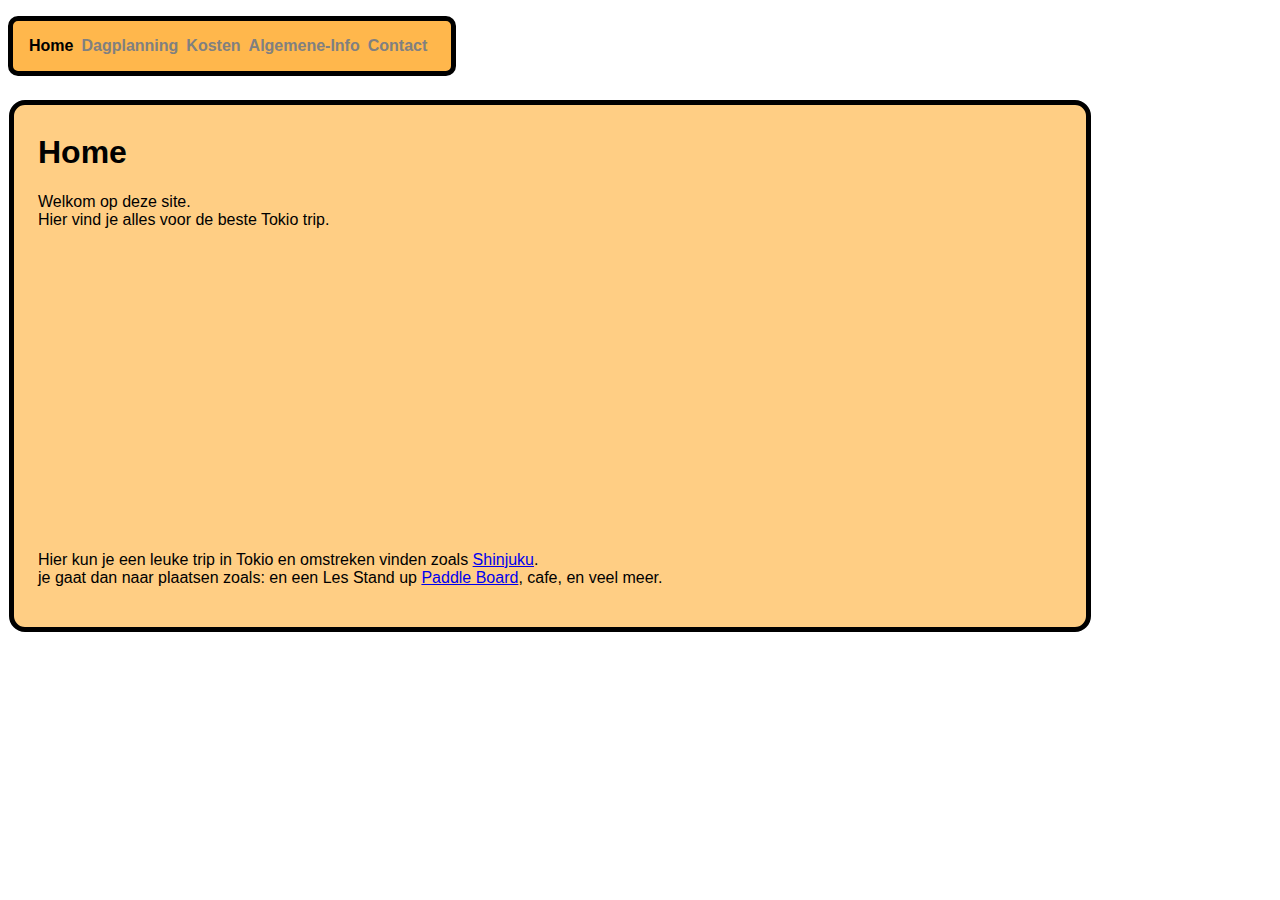
<file: index.html>
<!DOCTYPE html>
<html>
	<head>
		<title>Home</title>
		<link type="text/css" rel="stylesheet" href="css/stylesheet.css"/>
 	</head>
 	<body>
		<nav>
			<ul>
				<li>Home</li>
				<li><a href="dagplanning.html">Dagplanning</a></li>
				<li><a href="kosten.html">Kosten</a></li>
				<li><a href="algemeneinfo.html">Algemene-Info</a></li>
				<li><a href="contact.html">Contact</a></li>
			</ul>
		</nav>
 		<div id="content">
			<h1>Home</h1>
			<p>Welkom op deze site.<br>
				Hier vind je alles voor de beste Tokio trip.<br><br>
				<iframe src="https://www.google.com/maps/embed?pb=!1m18!1m12!1m3!1d465656.8439680447!2d139.4506279449794!3d35.67602317137482!2m3!1f0!2f0!3f0!3m2!1i1024!2i768!4f13.1!3m3!1m2!1s0x605d1b87f02e57e7%3A0x2e01618b22571b89!2sTokio%2C+Japan!5e0!3m2!1snl!2snl!4v1547038992769" width="600" height="300" frameborder="0" style="border:0" allowfullscreen></iframe><br>
Hier kun je een leuke trip in Tokio en omstreken  vinden  zoals <a href="https://www.google.com/search?safe=active&rlz=1C1EKKP_enNL806NL806&ei=_PI1XMrnJYyZlwSnp63wCg&q=Shinjuku&oq=Shinjuku&gs_l=psy-ab.3..0l3j0i67l6j0.5826.5826..6244...0.0..0.47.47.1......0....1j2..gws-wiz.L_J4jEeAheg#" title="Shinjuku">Shinjuku</a>.<br>
je gaat dan naar plaatsen zoals: en een Les Stand up <a href="https://www.klook.com/activity/10090-stand-up-paddle-board-experience-tokyo/?krt=r22&krid=1b275b25-58ce-472e-6a84-097e27f62302#" title="Kawasaki (stad)"> Paddle Board</a>, cafe, en veel meer.</p>

		</div>
		<div id="background"></div>
	</body>
</html>
</file>
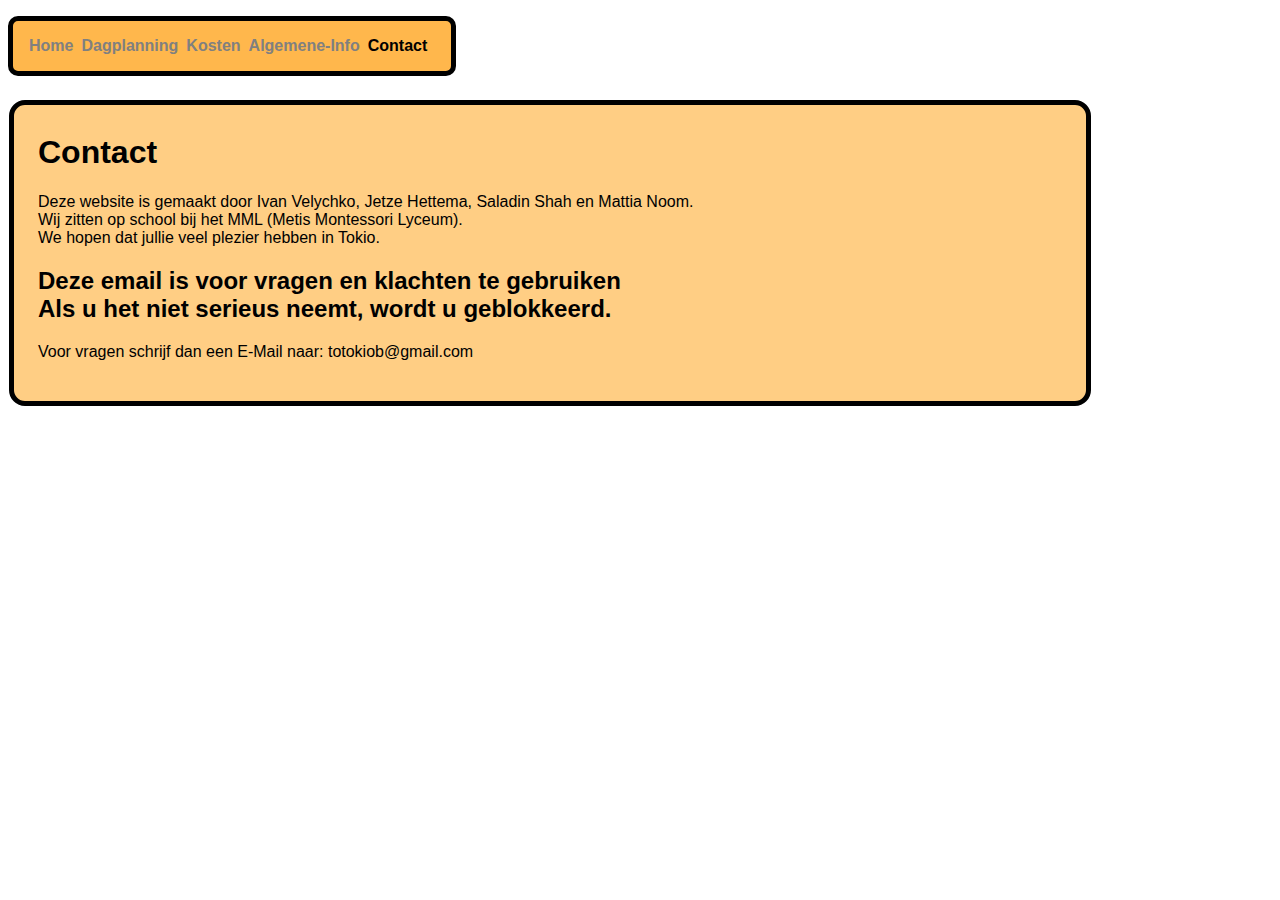
<file: contact.html>
<!DOCTYPE html>
<html>
	<head>
		<title>Contact</title>
		<link type="text/css" rel="stylesheet" href="css/stylesheet.css"/>
	</head>
		<body>
<nav>
  <ul>
    <li><a href="index.html">Home</a></li>
    <li><a href="dagplanning.html">Dagplanning</a></li>
    <li><a href="kosten.html">Kosten</a></li>
    <li><a href="algemeneinfo.html">Algemene-Info</a></li>
		<li>Contact</li>
  </ul>
</nav>
		<div id="content">
			<h1>Contact</h1>
			Deze website is gemaakt door Ivan Velychko, Jetze Hettema, Saladin Shah en Mattia Noom.<br> Wij zitten op school bij het MML (Metis Montessori Lyceum).<br> We hopen dat jullie veel
			plezier hebben in Tokio.
	    <h2>Deze email is voor vragen en klachten te gebruiken<br>
		Als u het niet serieus neemt, wordt u geblokkeerd.</h2>
		<p>Voor vragen schrijf dan een E-Mail naar: totokiob@gmail.com</p>
	</div>
		<div id="background"></div>
	 </body>
</html>
</file>
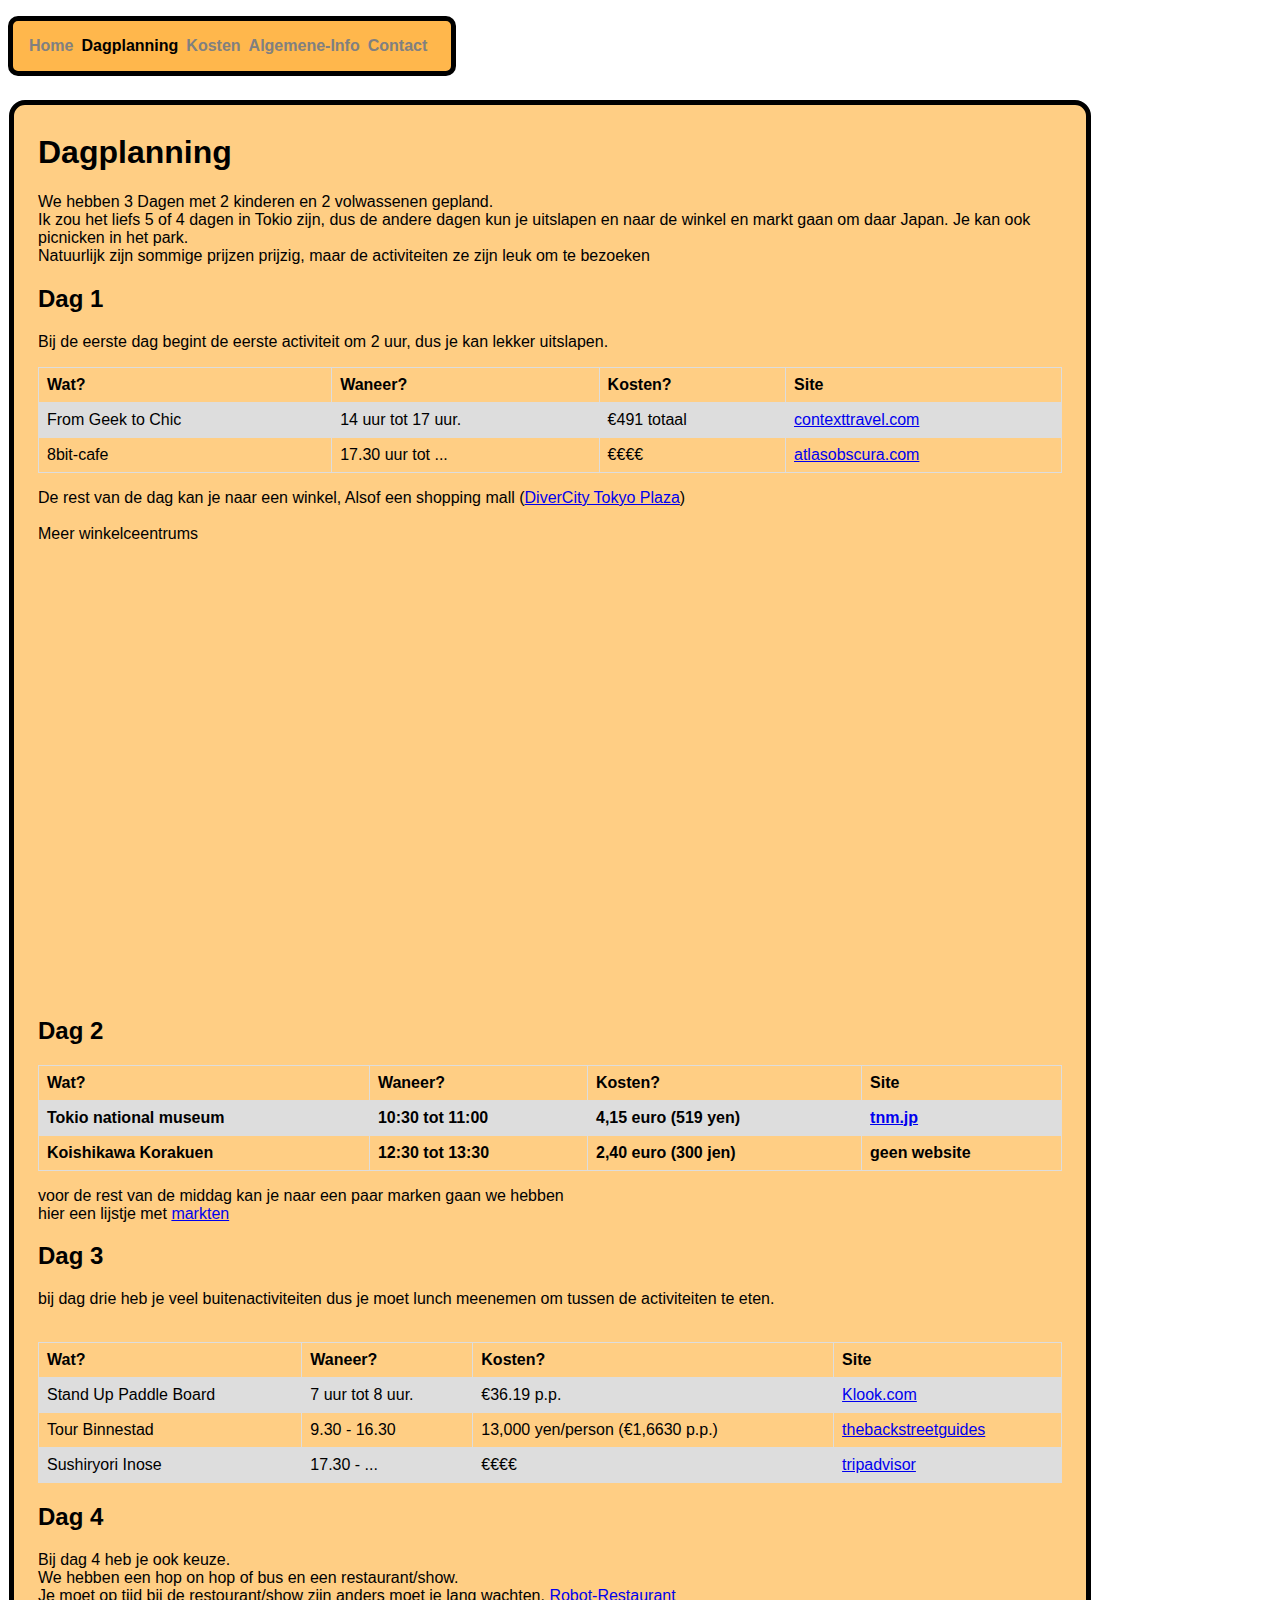
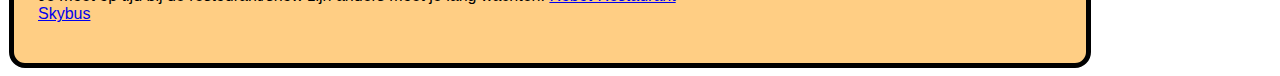
<file: dagplanning.html>
<!DOCTYPE html>
<html>
	<head>
		<link type="text/css" rel="stylesheet" href="css/stylesheet.css"/>
		<title>Dagplanning</title>
 	</head>
 	<body>
		<nav>
			<ul>
				<li><a href="index.html">Home</a></li>
				<li>Dagplanning</li>
				<li><a href="kosten.html">Kosten</a></li>
				<li><a href="algemeneinfo.html">Algemene-Info</a></li>
				<li><a href="contact.html">Contact</a></li>
			</ul>
		</nav>
 		<div id="content">
			<h1>Dagplanning</h1>
			<p>We hebben 3 Dagen met 2 kinderen en 2 volwassenen gepland.<br>
				Ik zou het liefs 5 of 4 dagen in Tokio zijn, dus de andere dagen kun je uitslapen en naar de winkel en markt gaan om daar Japan. Je kan ook picnicken in het park.<br>
			Natuurlijk zijn sommige prijzen prijzig, maar de activiteiten ze zijn leuk om te bezoeken<br>
		</p>
		<h2>Dag 1</h2>
		<p>Bij de eerste dag begint de eerste activiteit om 2 uur, dus je kan lekker uitslapen.</p>
		<table>
			<tr>
				<th>Wat?</th>
				<th>Waneer?</th>
				<th>Kosten?</th>
				<th>Site</th>
			</tr>
			<tr>
				<td>From Geek to Chic</td>
				<td>14 uur tot 17 uur.</td>
				<td>€491 totaal</td>
				<td><a href="https://www.contexttravel.com/cities/tokyo/tours/otaku-from-geek-to-chic">contexttravel.com</a></td>
			</tr>
			<tr>
				<td>8bit-cafe</td>
				<td>17.30 uur tot ...</td>
				<td>€€€€</td>
				<td><a href="https://www.atlasobscura.com/places/8bit-cafe">atlasobscura.com</a></td>
			</tr>
	</table>
	<p>De rest van de dag kan je naar een winkel, Alsof een shopping mall (<a href="https://mitsui-shopping-park.com/divercity-tokyo/">DiverCity Tokyo Plaza</a>)<br>
	<br>
	Meer winkelceentrums<br>
	<iframe src="https://www.google.com/maps/embed?pb=!1m16!1m12!1m3!1d103721.65574730892!2d139.72350686929215!3d35.66957153099486!2m3!1f0!2f0!3f0!3m2!1i1024!2i768!4f13.1!2m1!1sshopping+mall+tokyo!5e0!3m2!1snl!2snl!4v1548238941480" width="600" height="450" frameborder="0" style="border:0" allowfullscreen></iframe></p>


	<h2>Dag 2</h2>

	<table>
		<tr>
			<th>Wat?</th>
			<th>Waneer?</th>
			<th>Kosten?</th>
			<th>Site</th>
		</tr>
		<tr>
			<th>Tokio national museum</th>
			<th>10:30 tot 11:00</th>
			<th>4,15 euro (519 yen)</th>
			<th><a href="https://www.tnm.jp/">tnm.jp</a></th>
		</tr>
		<tr>
			<th>Koishikawa Korakuen</th>
			<th>12:30 tot 13:30</th>
			<th>2,40 euro (300 jen)</th>
			<th>geen website</th>
		</tr>
	</table>
	<p>voor de rest van de middag kan je naar een paar marken gaan we hebben<br> hier een lijstje met <a href="https://nl.yourtripagent.com/2277-10-markets-in-tokyo-you-should-visit">markten</a></p>



		<h2>Dag 3</h2>
		<p>bij dag drie heb je veel buitenactiviteiten dus je moet lunch meenemen om tussen de activiteiten te eten.<br><br>

		<table>
		  <tr>
		    <th>Wat?</th>
		    <th>Waneer?</th>
		    <th>Kosten?</th>
				<th>Site</th>
		  </tr>
		  <tr>
		    <td>Stand Up Paddle Board</td>
		    <td>7 uur tot 8 uur.</td>
		    <td>€36.19 p.p.</td>
				<td><a href="https://www.klook.com/activity/10090-stand-up-paddle-board-experience-tokyo/?krt=r22&krid=1b275b25-58ce-472e-6a84-097e27f62302">Klook.com</a></td>
		  </tr>
		  <tr>
		    <td>Tour Binnestad</td>
		    <td>9.30 - 16.30</td>
		    <td>13,000 yen/person (€1,6630 p.p.)</td>
				<td><a href="https://thebackstreetguides.com/absolutely-tokyo-tour/#Tokyo_tour_info">thebackstreetguides</a></td>
		  </tr>
		  <tr>
		    <td>Sushiryori Inose</td>
		    <td>17.30 - ...</td>
		    <td>€€€€</td>
				<td><a href="https://www.tripadvisor.nl/Restaurant_Review-g1066854-d1692134-Reviews-Sushiryori_Inose-Shinagawa_Tokyo_Tokyo_Prefecture_Kanto.html">tripadvisor</a></td>
			</tr>
	</table>
	</p>

	<h2>Dag 4</h2>
	<p>Bij dag 4 heb je ook keuze.<br>
		We hebben een hop on hop of bus en een restaurant/show.<br>
		Je moet op tijd bij de restourant/show zijn anders moet je lang wachten.
		<a href="https://www.veltra.com/en/asia/japan/tokyo/a/109436">Robot-Restaurant</a><br>
		<a href="https://www.veltra.com/en/asia/japan/tokyo/a/101943">Skybus</a></p>
		</div>
		<div id="background"></div>
	</body>
</html>
</file>
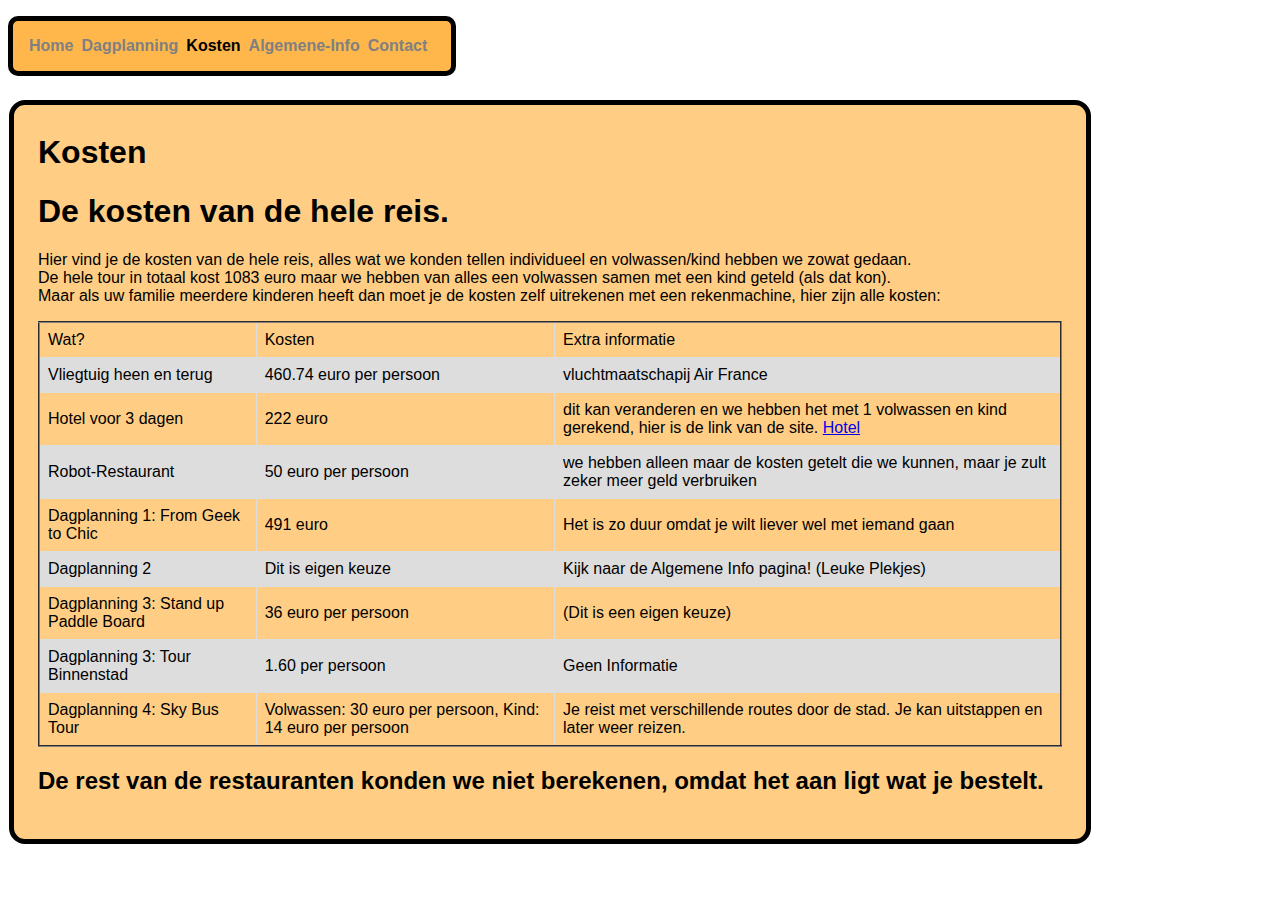
<file: kosten.html>
<!DOCTYPE html>
<html>
	<head>
		<title>Kosten</title>
		<link type="text/css" rel="stylesheet" href="css/stylesheet.css"/>
 	</head>
 	<body>
		<nav>
			<ul>
				<li><a href="index.html">Home</a></li>
				<li><a href="dagplanning.html">Dagplanning</a></li>
				<li>Kosten</li>
				<li><a href="algemeneinfo.html">Algemene-Info</a></li>
				<li><a href="contact.html">Contact</a></li>
			</ul>
		</nav>
			<div id="content">
			<h1>Kosten</h1>
		<h1>De kosten van de hele reis.</h1>
		<p>Hier vind je de kosten van de hele reis, alles wat we konden tellen individueel en volwassen/kind hebben we zowat gedaan.<br>
		De hele tour in totaal kost 1083 euro maar we hebben van alles een volwassen samen met een kind geteld (als dat kon).<br>
		Maar als uw familie meerdere kinderen heeft dan moet je de kosten zelf uitrekenen met een rekenmachine, hier zijn alle kosten:</p>
		<table border="2px">
			<tr>
				<td>Wat?</td>
				<td>Kosten</td>
				<td>Extra informatie</td>
			</tr>
			<tr>
			<td>Vliegtuig heen en terug</td>
			<td>460.74 euro per persoon</td>
			<td>vluchtmaatschapij Air France</td>
		  </tr>
			<tr>
			<td>Hotel voor 3 dagen</td>
			<td>222 euro</td>
			<td>dit kan veranderen en we hebben het met 1 volwassen en kind gerekend, hier is de link van de site. <a href="https://www.expedia.nl/Tokyo-Hotels-Sotetsu-Fresa-Inn-Ginza-Nanachome.h15390331.Hotelinfo?mctc=5&mrp=0&langid=1043&chid=84a4c351-3b41-4250-836d-1d6388ecac8c&mdpcid=NL.META.TRIVAGO.HOTELSCORESEARCH.HOTEL&mdpdtl=HTL.15390331.TOKYO&trv_curr=EUR&trv_reference=57c8fa8e-4956-496f-8e98-7fbc1e39ea95&trv_lp=a&defdate=1&chkin=06-01-2019&chkout=07-01-2019&rateplanid=208611548_24&trv_dp=74&rm1=a2&paandi=true">Hotel</a></td>
			</tr>
			<td>Robot-Restaurant</td>
			<td>50 euro per persoon</td>
			<td>we hebben alleen maar de kosten getelt die we kunnen, maar je zult zeker meer geld verbruiken</td>
			<tr>
			<td>Dagplanning 1: From Geek to Chic</td>
			<td>491 euro</td>
			<td>Het is zo duur omdat je wilt liever wel met iemand gaan</td>
			</tr>
			<tr>
			<td>Dagplanning 2</td>
			<td>Dit is eigen keuze</td>
			<td>Kijk naar de Algemene Info pagina! (Leuke Plekjes)</td>
			<tr>
			<td>Dagplanning 3: Stand up Paddle Board</td>
			<td>36 euro per persoon</td>
			<td>(Dit is een eigen keuze)</td>
			</tr>
			<tr>
			<td>Dagplanning 3: Tour Binnenstad</td>
			<td>1.60 per persoon</td>
			<td>Geen Informatie</td>
			</tr>
			<tr>
			<td>Dagplanning 4: Sky Bus Tour</td>
			<td>Volwassen: 30 euro per persoon, Kind: 14 euro per persoon</td>
			<td>Je reist met verschillende routes door de stad. Je kan uitstappen en later weer reizen.</td>
		</table>
		<h2>De rest van de restauranten konden we niet berekenen, omdat het aan ligt wat je bestelt.</h2>


		</div>
		<div id="background"></div>
	</body>
</html>
</file>
<file: css/stylesheet.css>
#background {
  background-image: url("https://images4.alphacoders.com/289/thumb-1920-289526.jpg");
  background-size: cover;
  width: 100%;
  height: 100%;
  z-index: -1;
  position: fixed;
  left: 0px;
  top: 0px;`
}


#content {

    background-color: #ffce84;

    border: 5px solid black;

    border-radius: 16px;

    font-family: sans-serif;

    margin-top: 100px;
    margin-left: 1px;

    margin-right: auto;

    max-width: 1024px;

    min-width: 256px;

    padding-top: 8px;

    padding-bottom: 24px;

    padding-left: 24px;

    padding-right: 24px;

}



/*
body {
    background-image: url("https://images4.alphacoders.com/289/thumb-1920-289526.jpg");
    background-repeat: no-repeat;
    background-position:center;
    background-size: cover;
}
*/

nav ul {
  display: table;
  margin-left: auto;
  margin-right: auto;
	list-style-type: none;
	background-color: #ffb74c;
	border: 5px solid black;
	border-radius: 10px;
	font-family: sans-serif;
	font-weight: bold;
	padding: 1em;
}

nav ul li {
  display: table-cell;
	border-right: 2px soild #111111;
	padding-right: 8px;
}

nav ul li a {
  text-decoration: none;
  color: gray;
}

ul {
  position: fixed;
  top: 0;
}


table {
  font-family: arial, sans-serif;
  border-collapse: collapse;
  width: 100%;
}

td, th {
  border: 1px solid #dddddd;
  text-align: left;
  padding: 8px;
}

tr:nth-child(even) {
  background-color: #dddddd;
}
</file>
